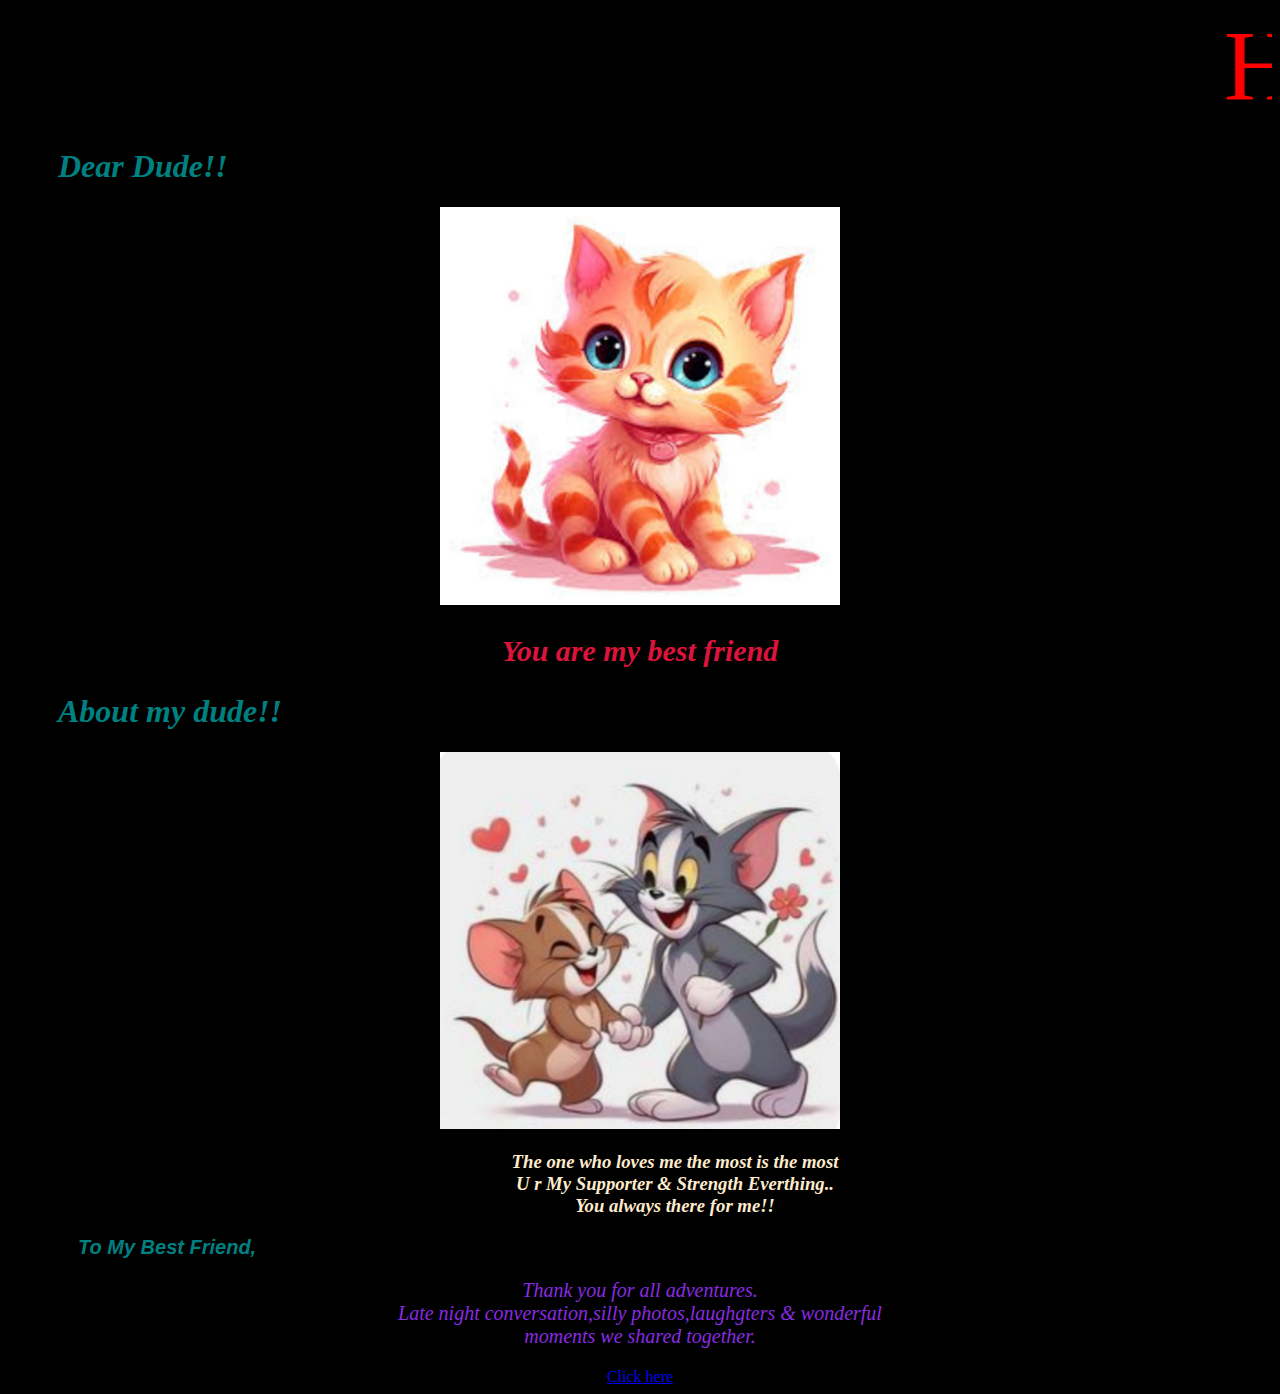
<file: index.html>
<!DOCTYPE html>
<html lang="en">
<head>
    <link rel="stylesheet" href="index.css">
    <meta charset="UTF-8">
    <meta name="viewport" content="width=device-width, initial-scale=1.0">
    <title>My first wesite</title>
</head>
<body>
    <marquee>Happy New Year Dude!! i will going to enter 2025 with my same dude!! I'm lways there for you.</marquee>
    <h1>Dear Dude!!</h1>
    <center><img src="kitty.jpg" width="400px" alt=""> <h2>You are my best friend</h2></center>
    
    <h1 class="xx">About my dude!!</h1>
    <center><img src="tom.jpg" width="400px">
    <h3> The one who loves me the most is the most <br> U r My Supporter & Strength Everthing..<br> You always there for me!!</h3>
    </center> 

    <h1 class="one"> To My Best Friend,</h1>
    <center>
        <p> Thank you for all adventures. <br> Late night conversation,silly photos,laughgters & wonderful <br> moments we shared together.</p>
    </center>
    
    <center>
    <a href="devi.html">Click here</a>
    </center>
    

</body>
</html>
</file>
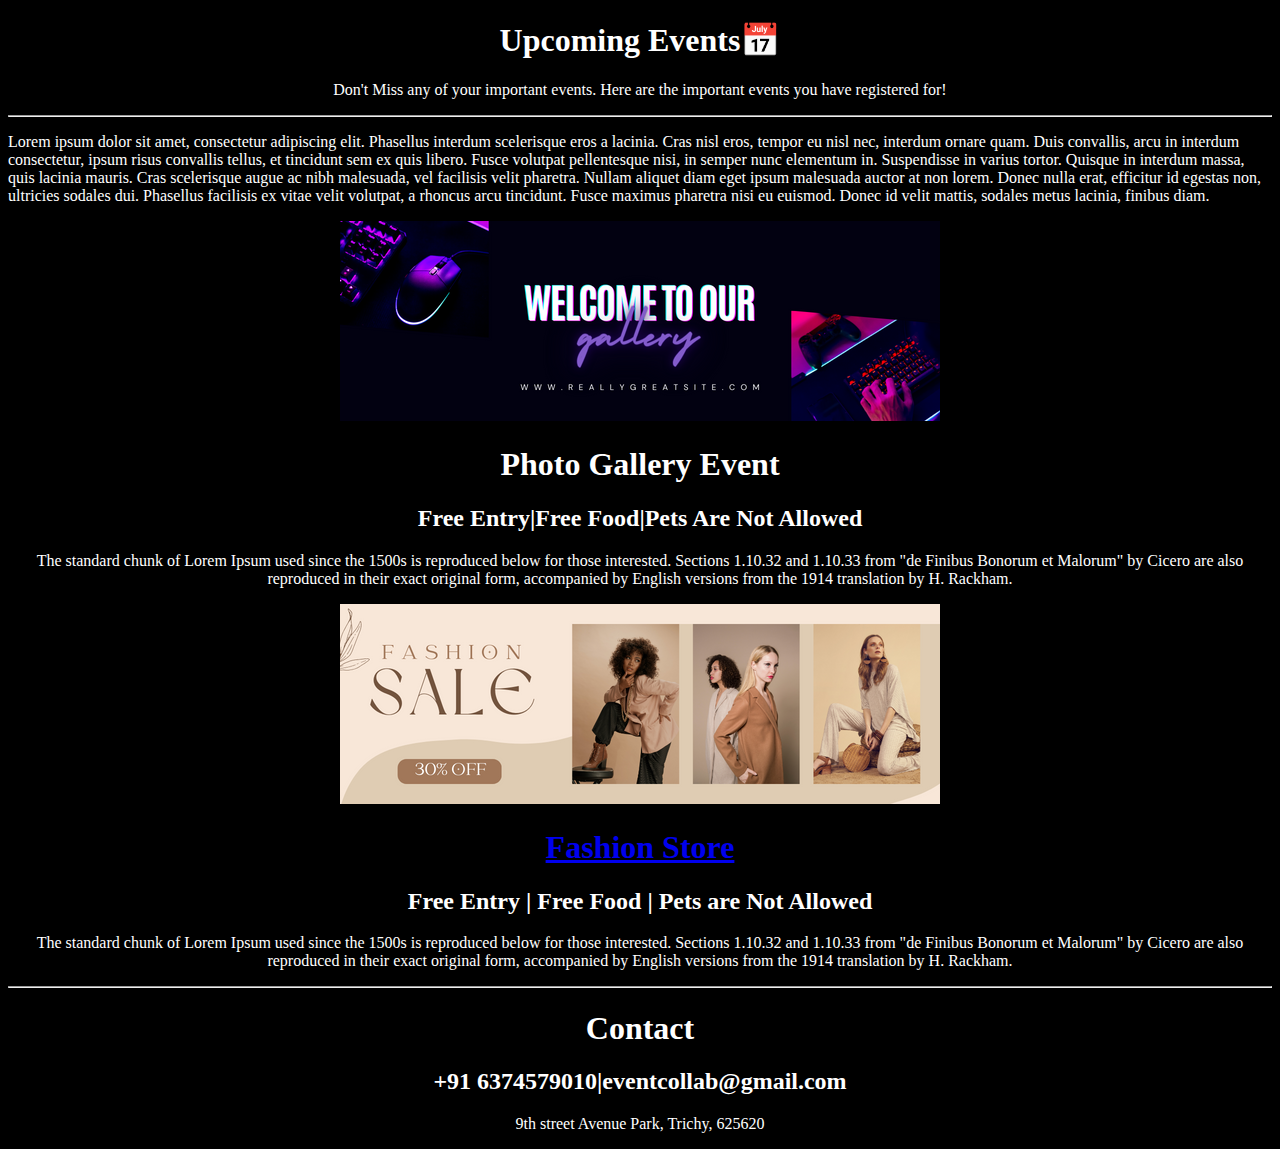
<file: Index.html>
<!DOCTYPE html>
<html lang="en">
<head>
    <meta charset="UTF-8">
    <meta name="viewport" content="width=device-width, initial-scale=1.0">
    <title>Events</title>
    <link rel="icon" href="date.png">
</head>
<body bgcolor="black" style="color:white;">
    <center>
    <h1> Upcoming Events📅</h1>
    <p>Don't Miss any of your important events. Here are the important events you have registered for!</p>
    </center>
    <hr>

    <p>Lorem ipsum dolor sit amet, consectetur adipiscing elit. Phasellus interdum scelerisque eros a lacinia. Cras nisl eros, tempor eu nisl nec, interdum ornare quam. Duis convallis, arcu in interdum consectetur, ipsum risus convallis tellus, et tincidunt sem ex quis libero. Fusce volutpat pellentesque nisi, in semper nunc elementum in. Suspendisse in varius tortor. Quisque in interdum massa, quis lacinia mauris. Cras scelerisque augue ac nibh malesuada, vel facilisis velit pharetra. Nullam aliquet diam eget ipsum malesuada auctor at non lorem. Donec nulla erat, efficitur id egestas non, ultricies sodales dui. Phasellus facilisis ex vitae velit volutpat, a rhoncus arcu tincidunt. Fusce maximus pharetra nisi eu euismod. Donec id velit mattis, sodales metus lacinia, finibus diam.</p>
    
    <center>
        <img src="event1.png">
        <h1>Photo Gallery Event</h1>
        <h2>Free Entry|Free Food|Pets Are Not Allowed</h2>
        <p>The standard chunk of Lorem Ipsum used since the 1500s is reproduced below for those interested. Sections 1.10.32 and 1.10.33 from "de Finibus Bonorum et Malorum" by Cicero are also reproduced in their exact original form, accompanied by English versions from the 1914 translation by H. Rackham.
        </p>
        <img src="event2.png"> <br>
        <h1><a href="https://www.myntra.com/">Fashion Store</a></h1>
        <h2>Free Entry | Free Food | Pets are Not Allowed</h2>
        <p>The standard chunk of Lorem Ipsum used since the 1500s is reproduced below for those interested. Sections 1.10.32 and 1.10.33 from "de Finibus Bonorum et Malorum" by Cicero are also reproduced in their exact original form, accompanied by English versions from the 1914 translation by H. Rackham.</p>
    </center>
    <hr>

    <center>
        <h1>Contact</h1>
        <h2>+91 6374579010|eventcollab@gmail.com</h2>
        <p>9th street Avenue Park, Trichy, 625620</p>
    </center>

    
</body>
</html>
</file>
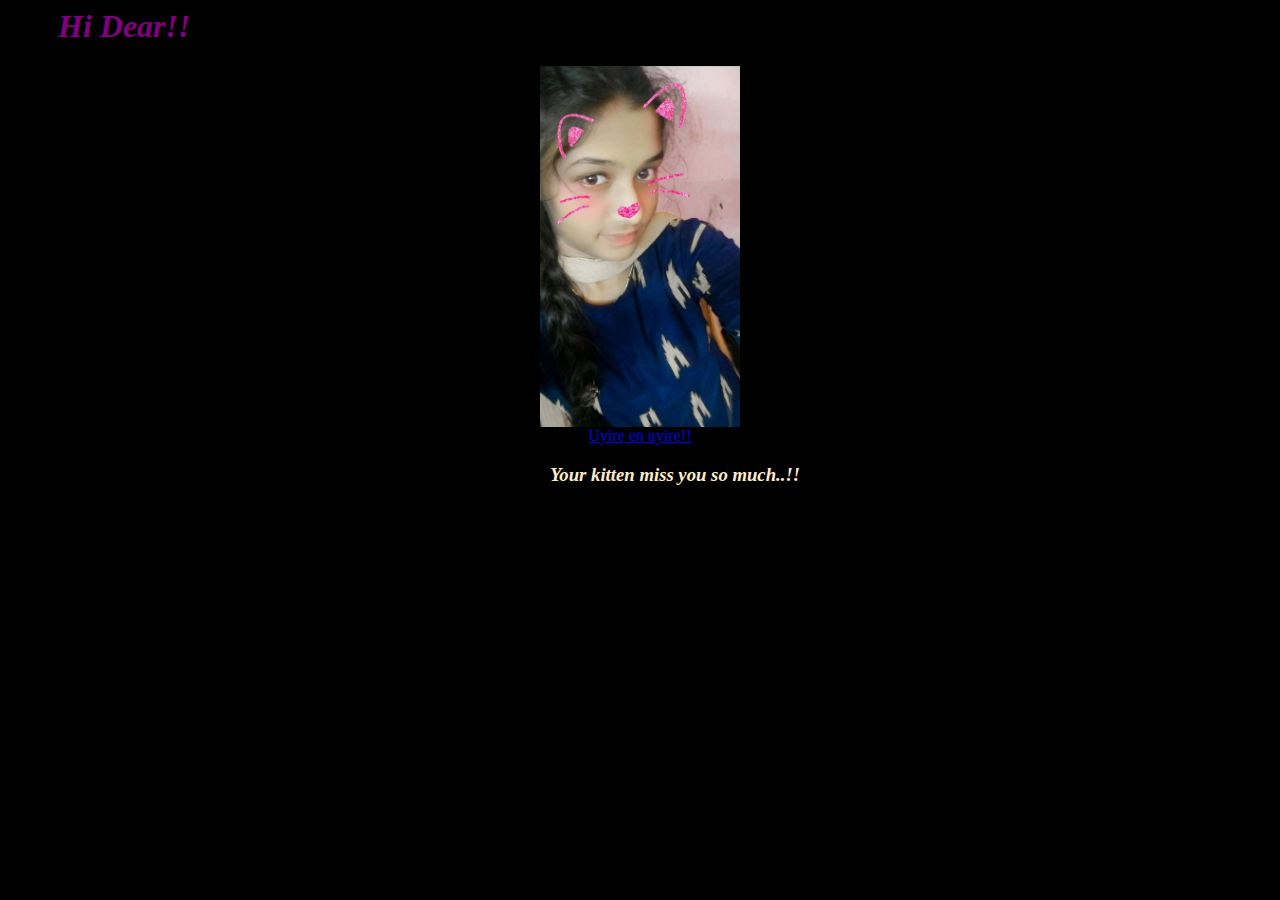
<file: devi.html>
<html>
    <head>
        <link rel="stylesheet" href="index.css">
    </head>
<body>
<h1 class="zz"> Hi Dear!!</h1>
<center>
<img src="cc.jpg" width="200px">
<br>
<a href="https://youtube.com/shorts/eGamct8Vu3M?si=bYkl3lm4Afl7qdcN">Uyire en uyire!!</a>
<h3> Your kitten miss you so much..!!</h3>
</center>
</body>
</html>
</file>
<file: index.css>
body{
    background: black;
}
marquee{
    color:red;
    font-size: 100px;
    font-weight: 400;
}
h1{
    color:#008080;
    margin-left: 50px;
    font-style: italic;

}
h2{
    font-size: 30px;
    font-style:oblique;
    color: crimson;
}
p{
    font-size: 20px;
    color:blueviolet;
    font-style: italic;
}
.one{
    font-family:sans-serif;
    font-style: italic;
    font-size: 20px;
    margin-left: 70px;
}
h3{
    color:blanchedalmond;
    margin-left: 70px;
    font-family: Cambria;
    font-style: oblique;
}
.xx{
    font-style: italic;
}
.zz{
    color: purple;
    font-style: oblique;
    
}
</file>
